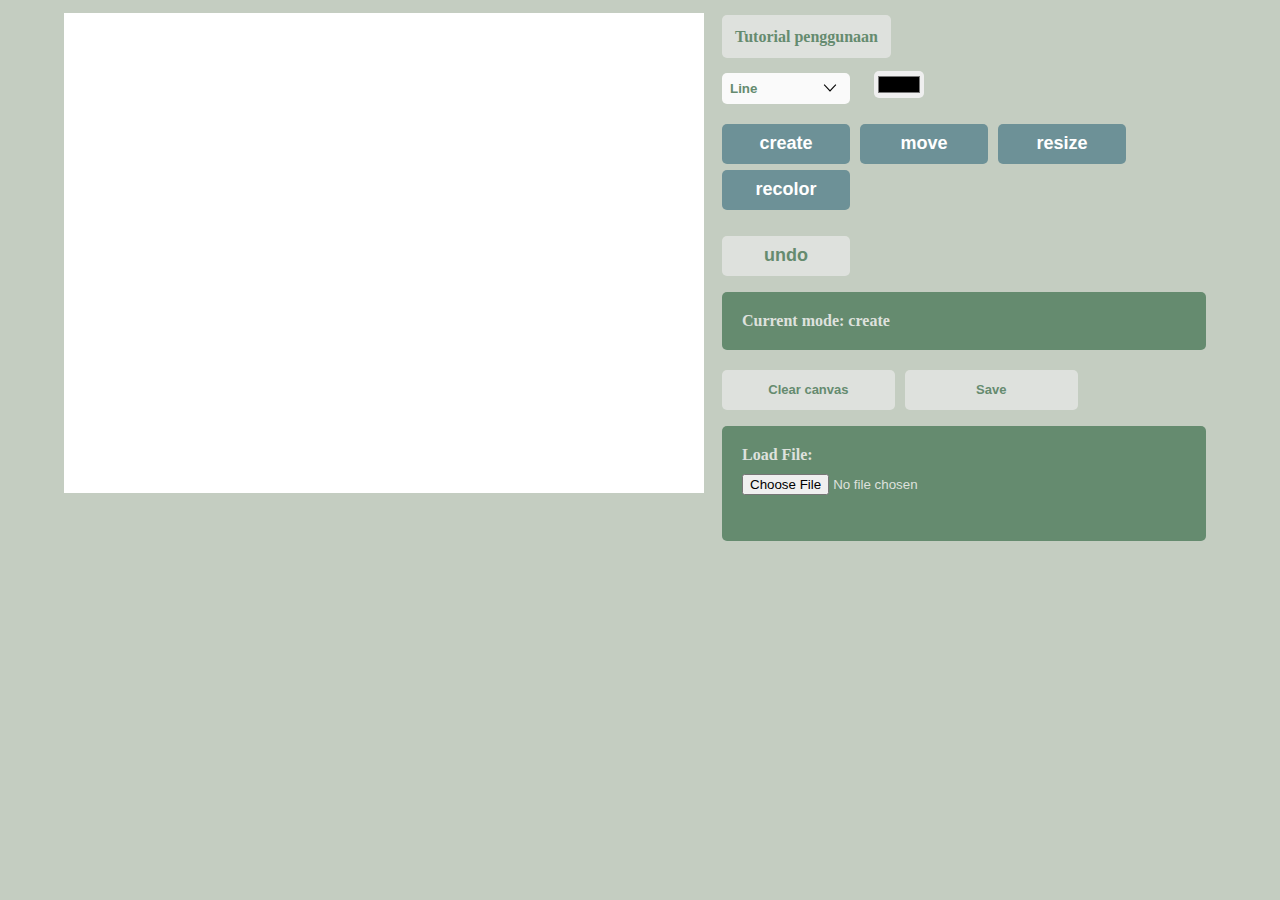
<file: index.html>
<!DOCTYPE html>
<html>
  <head>
    <title>WebGL-based Computer-Aided Design Program</title>
    <meta charset="utf-8" />
    <meta name="viewport" value="width=device-width; initial-scale=1" />
    <script src="renderer.js" type="module"></script>
    <link rel="stylesheet" href="styles.css" />
    <style>
      body {
        margin: 0;
      }
    </style>
  </head>
  <body>
    <div class="window">
      <div class="left">
        <canvas width="640" height="480" id="canvas">
          Your browser doesn't support WebGL rendering. Consider switching
          browser or device.
        </canvas>
      </div>
      <div class="right">
        <div class="tutorial_wrapper">
          <a class="tutorial" href="tutorial.html">Tutorial penggunaan</a>
        </div>
        <form class="form" name="form">
          <select name="shape">
            <option value="Line">Line</option>
            <option value="Rectangle">Rectangle</option>
            <option value="Square">Square</option>
            <option value="Polygon">Polygon</option>
          </select>
          <input name="color" type="color" />
          <div>
            <input type="button" value="create" class="create" />
            <input type="button" value="move" class="move" />
            <input type="button" value="resize" class="resize" />
            <input type="button" value="recolor" class="recolor" />
          </div>
          <input type="button" value="undo" class="undo" />
          <div class="mode_label">
            <span>Current mode: <span class="mode">create</span></span>
          </div>
          <div>
            <button id="Clear">Clear canvas</button>
            <button id="Save">Save</button>
          </div>
          <div class="load_label">
            <span>Load File: </span> <br />
            <input type="file" name="inputfile" id="Load" />
            <pre id="output"></pre>
          </div>
        </form>
      </div>
    </div>
  </body>
</html>
</file>
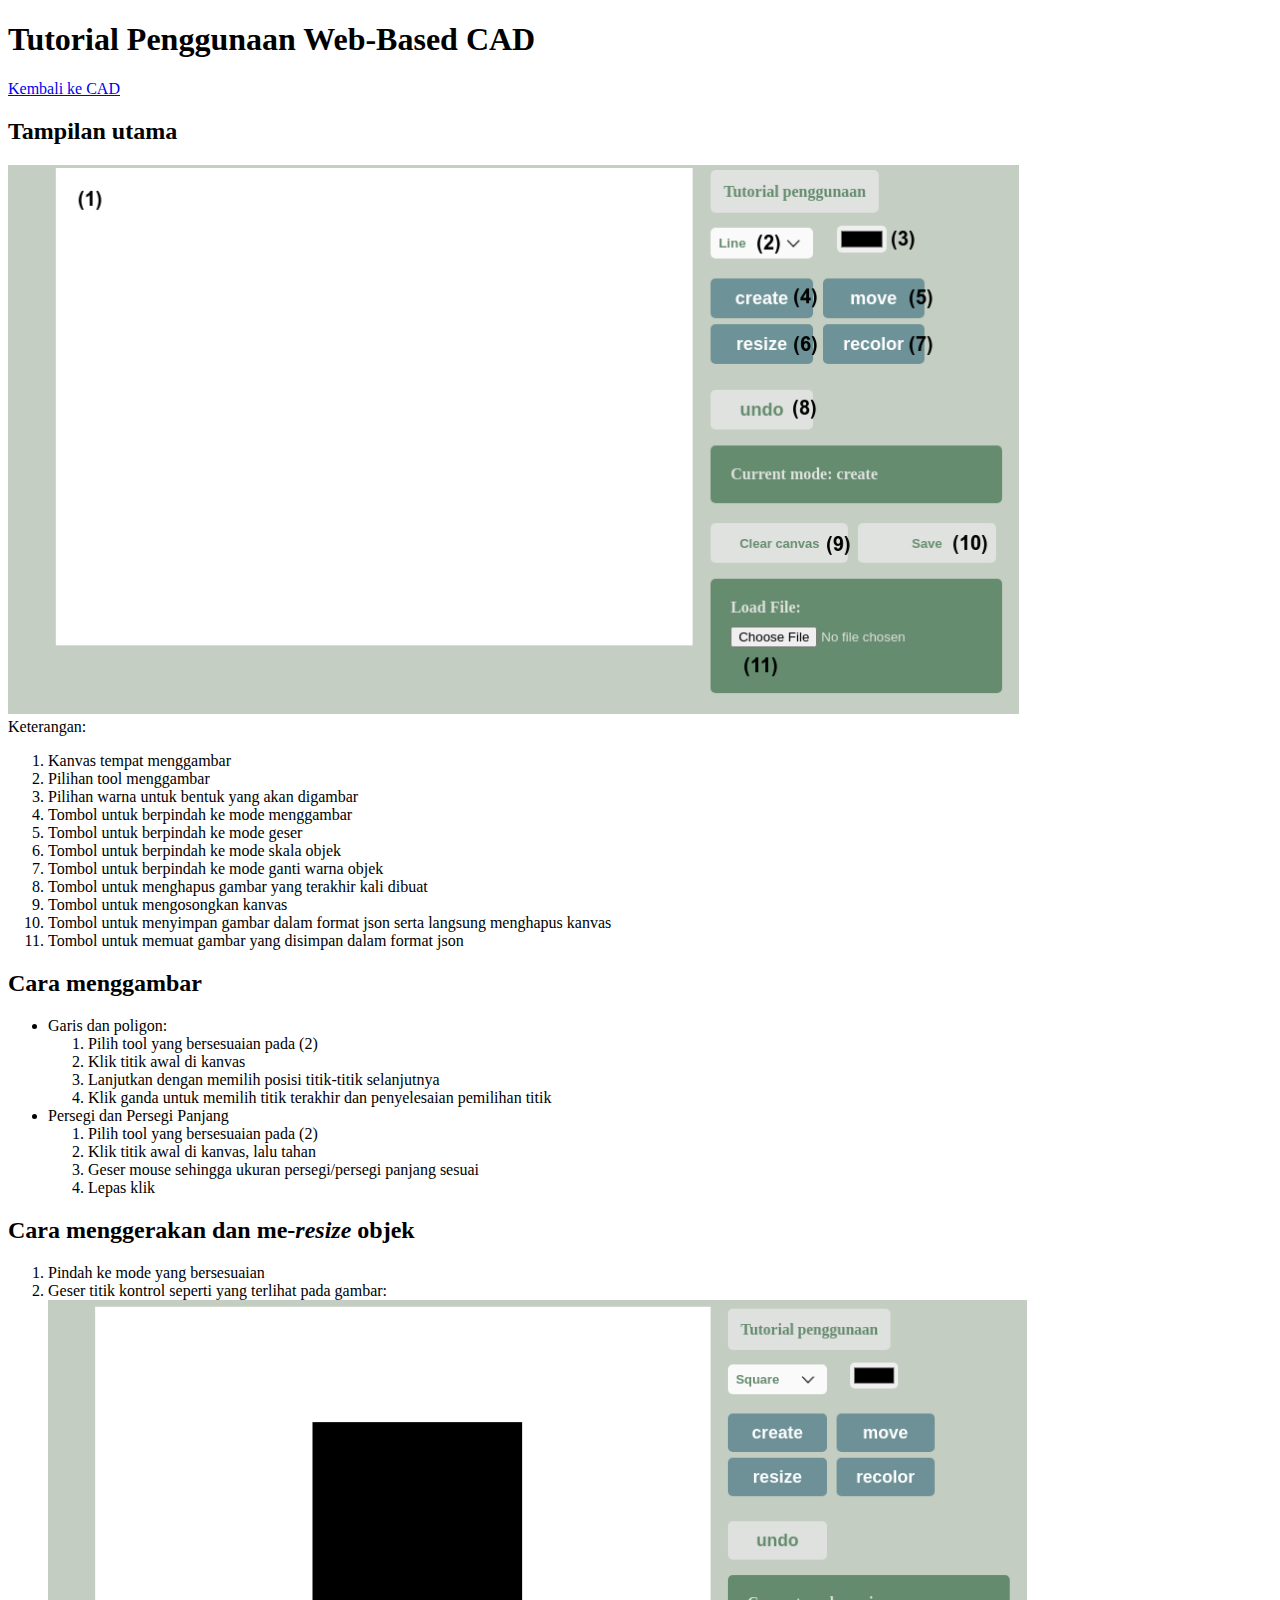
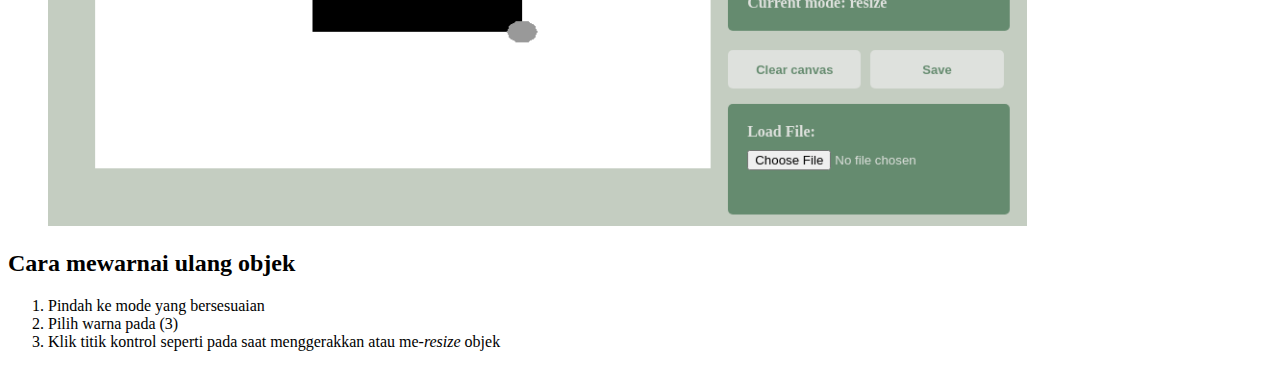
<file: tutorial.html>
<!DOCTYPE html>

<html>
  <head>
    <title>Tutorial</title>
    <style>
      img {
        width: 80%;
      }
    </style>
  </head>
  <body>
    <h1>Tutorial Penggunaan Web-Based CAD</h1>
    <a href="index.html">Kembali ke CAD</a>
    <h2>Tampilan utama</h2>
    <img src="images/help.png" /><br />
    <span>Keterangan:</span>
    <ol>
      <li>Kanvas tempat menggambar</li>
      <li>Pilihan tool menggambar</li>
      <li>Pilihan warna untuk bentuk yang akan digambar</li>
      <li>Tombol untuk berpindah ke mode menggambar</li>
      <li>Tombol untuk berpindah ke mode geser</li>
      <li>Tombol untuk berpindah ke mode skala objek</li>
      <li>Tombol untuk berpindah ke mode ganti warna objek</li>
      <li>Tombol untuk menghapus gambar yang terakhir kali dibuat</li>
      <li>Tombol untuk mengosongkan kanvas</li>
      <li>
        Tombol untuk menyimpan gambar dalam format json serta langsung menghapus
        kanvas
      </li>
      <li>Tombol untuk memuat gambar yang disimpan dalam format json</li>
    </ol>
    <h2>Cara menggambar</h2>
    <ul>
      <li>
        Garis dan poligon:
        <ol>
          <li>Pilih tool yang bersesuaian pada (2)</li>
          <li>Klik titik awal di kanvas</li>
          <li>Lanjutkan dengan memilih posisi titik-titik selanjutnya</li>
          <li>
            Klik ganda untuk memilih titik terakhir dan penyelesaian pemilihan
            titik
          </li>
        </ol>
      </li>
      <li>
        Persegi dan Persegi Panjang
        <ol>
          <li>Pilih tool yang bersesuaian pada (2)</li>
          <li>Klik titik awal di kanvas, lalu tahan</li>
          <li>Geser mouse sehingga ukuran persegi/persegi panjang sesuai</li>
          <li>Lepas klik</li>
        </ol>
      </li>
    </ul>
    <h2>Cara menggerakan dan me-<i>resize</i> objek</h2>
    <ol>
      <li>Pindah ke mode yang bersesuaian</li>
      <li>
        Geser titik kontrol seperti yang terlihat pada gambar:
        <img src="images/resize.png" />
      </li>
    </ol>
    <h2>Cara mewarnai ulang objek</h2>
    <ol>
      <li>Pindah ke mode yang bersesuaian</li>
      <li>Pilih warna pada (3)</li>
      <li>
        Klik titik kontrol seperti pada saat menggerakkan atau me-<i>resize</i>
        objek
      </li>
    </ol>
  </body>
</html>
</file>
<file: styles.css>
:root {
  --white: #dee1dd;
  --silver: #c4cdc1;
  --darkgray: #99aead;
  --lightslategray: #6d9197;
  --slategray: #658b6f;
  --darkslategray: #2f575d;
  --darkerslategray: #28363d;
}

body {
  background-color: var(--silver);
}

.window {
  margin: 1vw 5vw;
  display: grid;
  grid:
    "left right" 1fr
    / auto 1fr;
  gap: 8px;
}

.tutorial_wrapper {
  margin: 15px 10px;
}
.tutorial {
  background-color: var(--white);
  text-decoration: none;
  color: var(--slategray);
  padding: 13px;
  border-radius: 5px;
  font-weight: bold;
}
.tutorial:hover {
  background-color: #e5ebe4;
}

#canvas {
  background-color: white;
  outline: 1px solid var(--grey);
}

pre {
  height: auto;
  max-height: 200px;
  max-width: 45vw;
  overflow: auto;
  background-color: #eeeeee;
  word-break: normal;
  word-wrap: normal;
  white-space: pre;
}

.left {
  grid-area: left;
}
.right {
  grid-area: right;
}

.form > * {
  margin: 10px;
}

.mode_label,
.load_label {
  border-radius: 5px;
  margin-bottom: 20px;
  background-color: var(--slategray);
  color: var(--white);
  padding: 20px;
  font-weight: 800;
}

input[type="file"] {
  margin-top: 10px;
}

pre {
  font-weight: 500;
  color: black;
}

input[type="button"],
button {
  font-weight: bold;
  font-size: large;
  background-color: var(--lightslategray);
  color: white;
  border-radius: 5px;
  border: none;
  text-decoration: none;
  width: 10vw;
  height: 40px;
  cursor: pointer;
  margin-right: 6px;
  margin-bottom: 6px;
}

button {
  background-color: var(--white);
  color: var(--slategray);
  width: 13.5vw;
  font-size: small;
}

button:hover {
  background-color: #e5ebe4;
}

input[type="button"]:hover {
  background-color: var(--darkslategray);
}

select {
  border-radius: 5px;
  width: 10vw;
  background-color: var(--white);
  color: var(--slategray);
  font-weight: bold;
  -webkit-appearance: none !important;
  -moz-appearance: none !important;
  background-color: #fafafa;
  background-image: url([data-uri]);
  background-position: 100%;
  background-repeat: no-repeat;
  border: none;
  padding: 0.5rem;
}

input[type="color"] {
  border: none;
  border-radius: 5px;
}

input.undo {
  background-color: var(--white);
  color: var(--slategray);
}
input.undo:hover {
  background-color: #fafafa;
}
</file>
